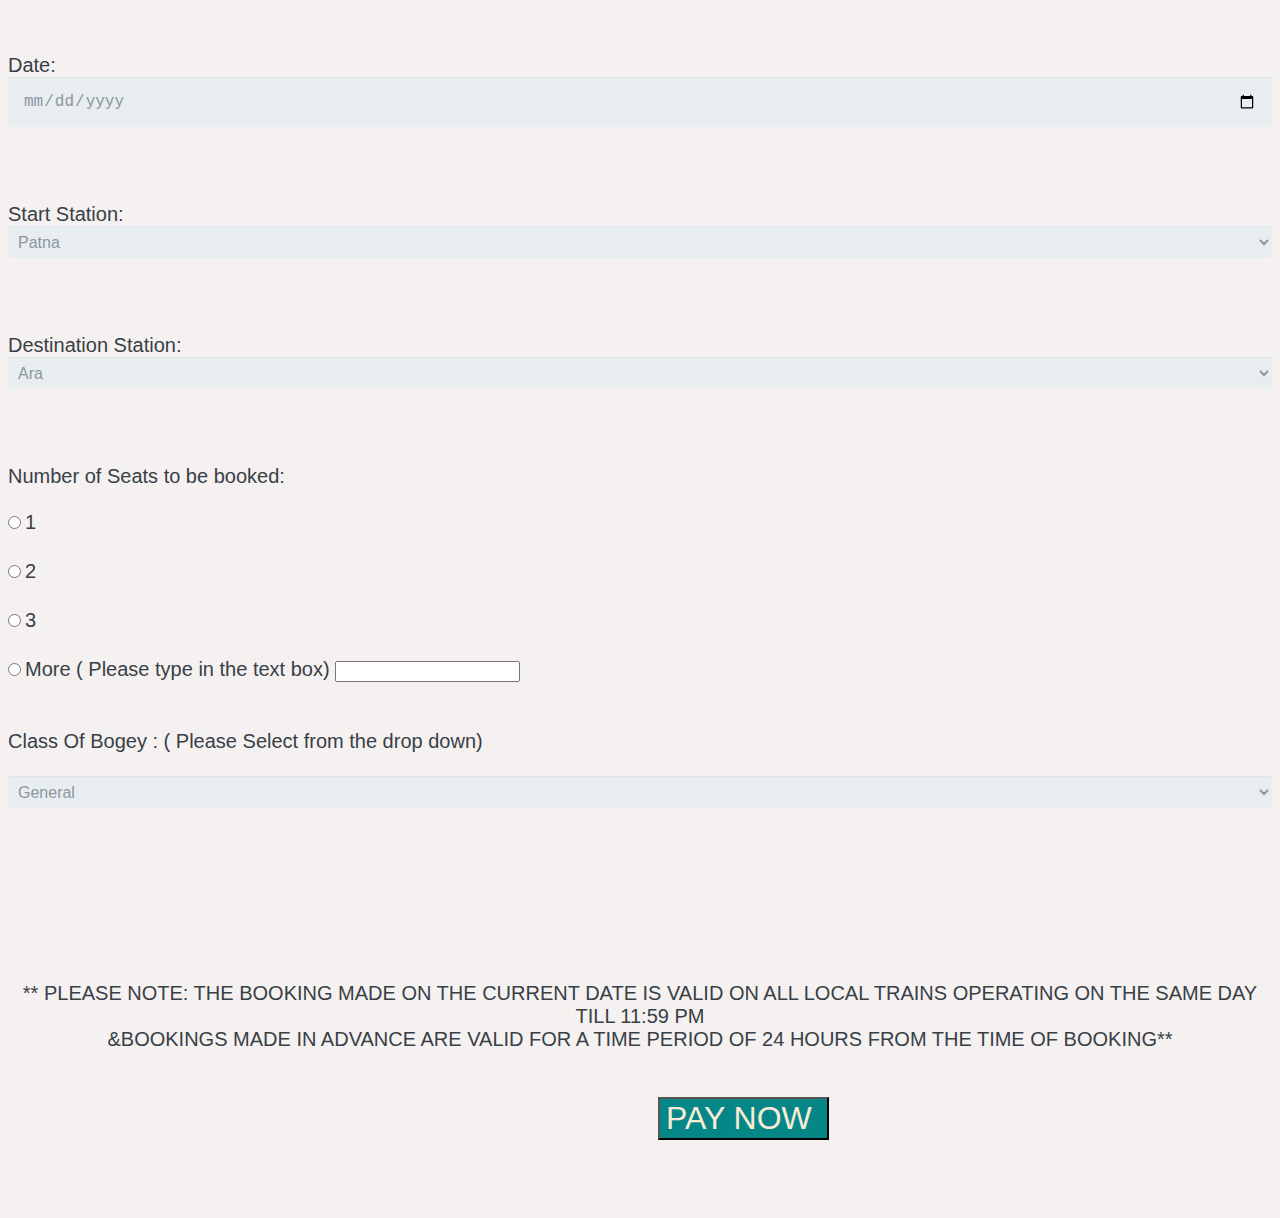
<file: index.html>
<!DOCTYPE >
<html><head>
<meta content="text/html; charset=ISO-8859-1" http-equiv="content-type"><title>BOOK NOW</title>
<link rel='stylesheet' href='index.css'>
<link rel="shortcut icon" href="trainlogo1.jpeg">
</head>
<body>
<br>
<br>
    Date: 
    <input type="date" name="date" id="date" ><br>
<div style="text-align: left;"><br>
<br>
Start Station:
<select name="Start">
<option selected="selected">Patna</option>
<option>Phulwari </option>
<option>Sachivalaya</option>
<option>Danapur</option>
<option>Neora</option>
<option>Sadisopur</option>
<option>Bihta</option>
<option>Koelwar</option>
<option>Kulharia</option>
<option>Ara</option>
</select>
<br>
<br>
<br>
Destination Station:<select name="Dest">
<option selected="selected">Ara</option>
<option>Kulharia</option>
<option>Koelwar</option>
<option>Bihta</option>
<option>Sadisopur</option>
<option>Neora</option>
<option>Danapur</option>
<option>Sachivalaya</option>
<option>Phulwari</option>
<option>Patna</option>
</select>
<br>
<br>
<br>Number of Seats to be booked:<br><br>
<input name="seat" value="seat2" type="radio">1<br><br>
<input name="seat" value="seat2" type="radio">2<br><br>
<input name="seat" value="seat2" type="radio">3<br><br>
<input name="seat" value="seat2" type="radio">More ( Please type in the text box) 
<input name="ww"><br>
<br>
<br>Class Of Bogey : ( Please Select from the drop down)<br>
<br>
<select name="Class">
<option>Ladies</option>
<option>First</option>
<option selected="selected">General</option>
<option>A/c</option>
</select>
<br>
<br>
<br>
<div style="text-align: center;"><br>
<marquee><h1 style="color: red;">IMPORTANT</h1></marquee><br>
** PLEASE NOTE: THE BOOKING MADE ON THE CURRENT DATE IS VALID ON ALL LOCAL TRAINS OPERATING ON THE SAME DAY TILL 11:59 PM<br>
&BOOKINGS MADE IN ADVANCE ARE VALID FOR A TIME PERIOD OF 24 HOURS FROM THE TIME OF BOOKING**<br>
</div>
<br>
<br>
<input class="inpt1" name="pay NOW" value="PAY NOW " type="submit"><br>
</div>
<br>
<br>
<br>
</body></html>
</file>
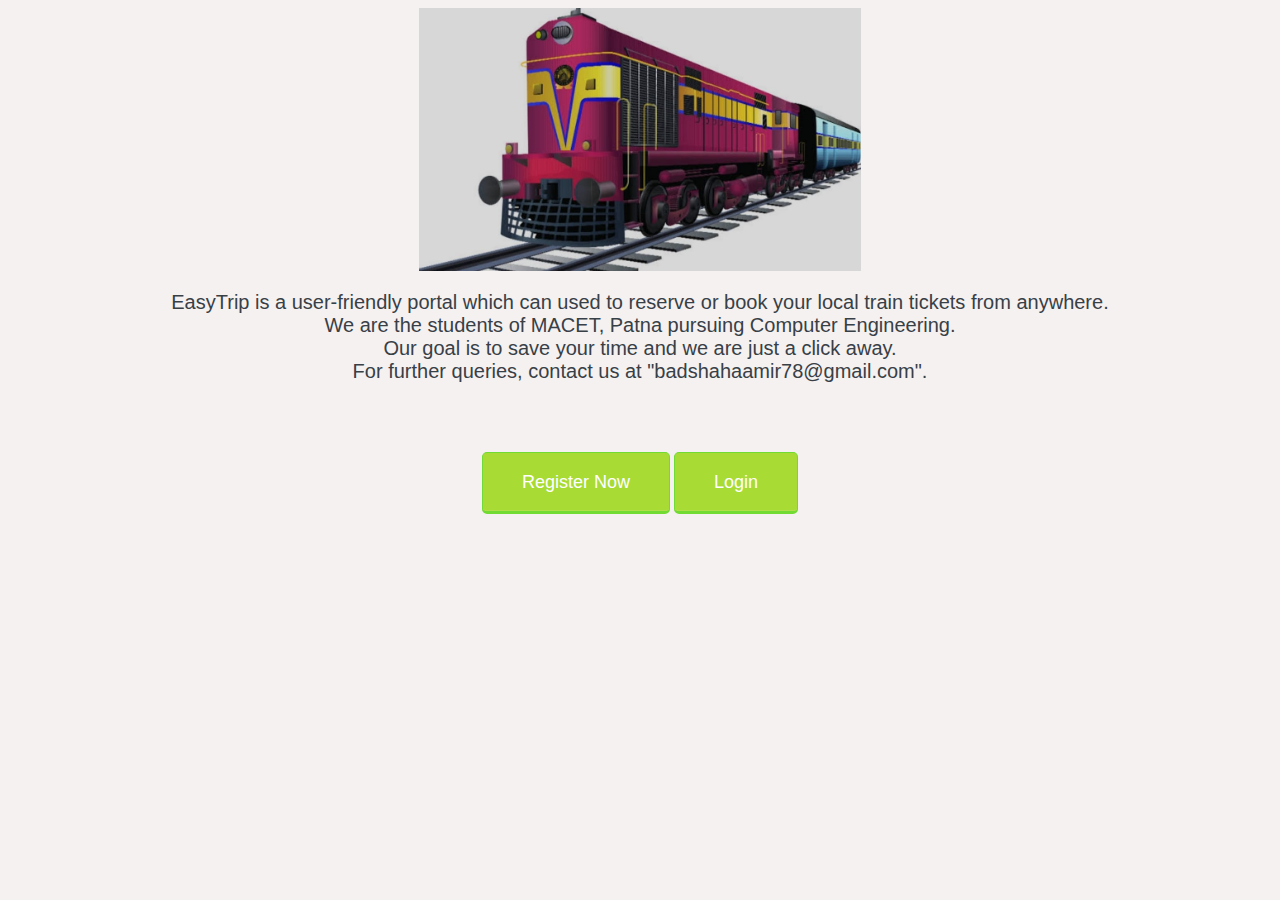
<file: aboutus.html>
<html>
<head>
<title>EasyTrip</title>
<link rel='stylesheet' href='index.css'>
<link rel="shortcut icon" href="trainlogo1.jpeg">
</head>

<body class="body1">

<img src="trainlogo2.jpeg" width='35%'>

<p>EasyTrip is a user-friendly portal which can used to reserve or book your local train tickets from anywhere.<br>
We are the students of MACET, Patna pursuing Computer Engineering.<br>
Our goal is to save your time and we are just a click away.<br>
For further queries, contact us at "badshahaamir78@gmail.com".<br>

</p><br><br>
<table class="table1">


<tr>
<td><a href="register.php"><button>Register Now</button></a></td>


<td ><a href="index.php"><button>Login</button></a></td>
</tr>
</table>
</body>
</html>
</file>
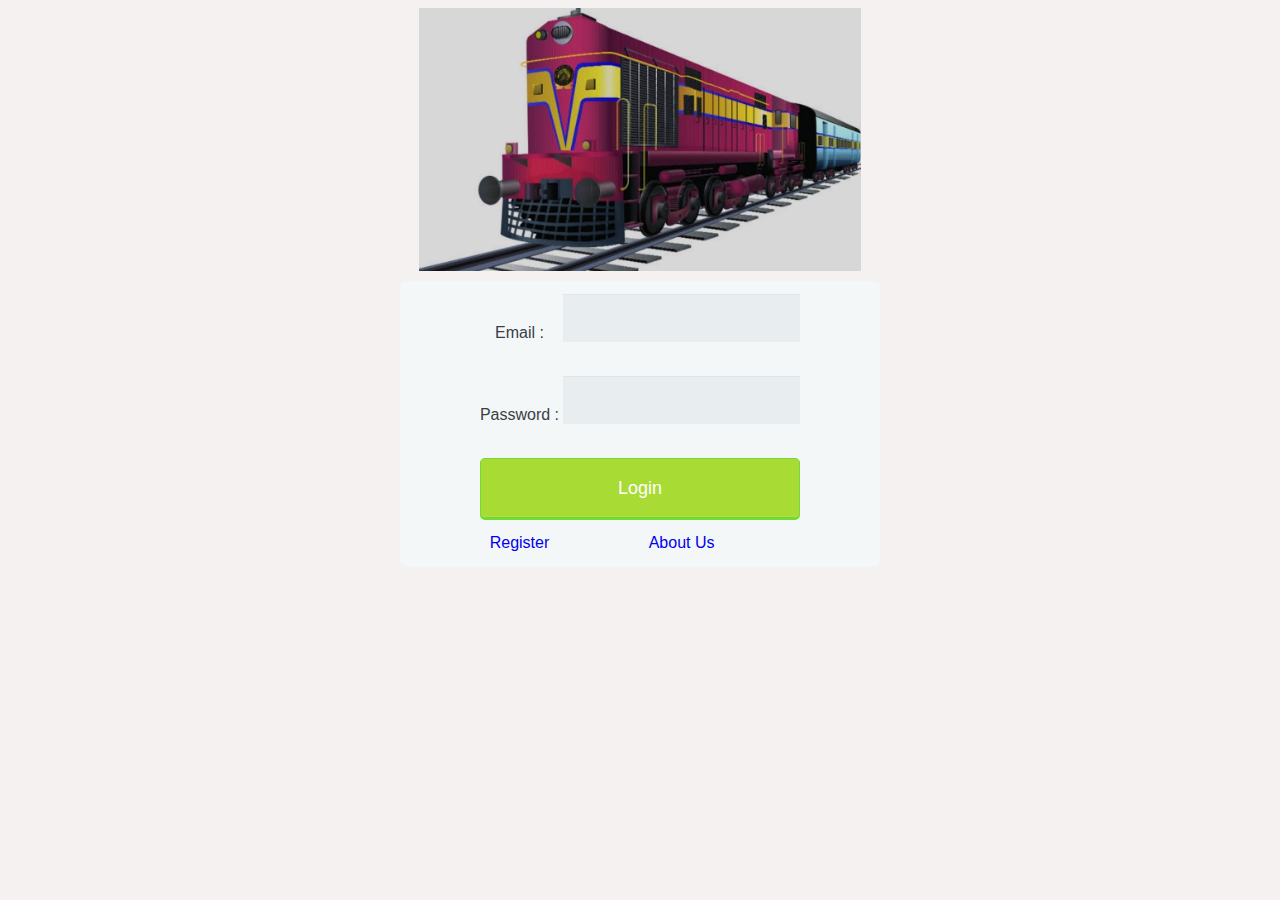
<file: asd.html>
<html>
<head>
 <link rel='stylesheet' href='index.css'>
 <link rel="shortcut icon" href="trainlogo1.jpeg" />
<title>Easytrip</title>
</head>
<body >
<center><img src="trainlogo2.jpeg" width='35%'></center> 
<form method='post' action ='authenticate.php' >
<table align="center">
<tr><td>Email : </td> <td><input type="email" name="email" maxlength='50'></td></tr>
<tr><td>Password : </td> <td><input type="password" name="password" maxlength='50'></td></td></tr>
<tr><td colspan='2'><center><button type='Submit' name='login_submit' >Login</button></center></td></tr>
<tr><td><a href='register.php'>Register</a></td> <td><a href='aboutus.html'>About Us</a></td></tr>
<tr></tr>

</table>
</form>
</body>
</html>
</file>
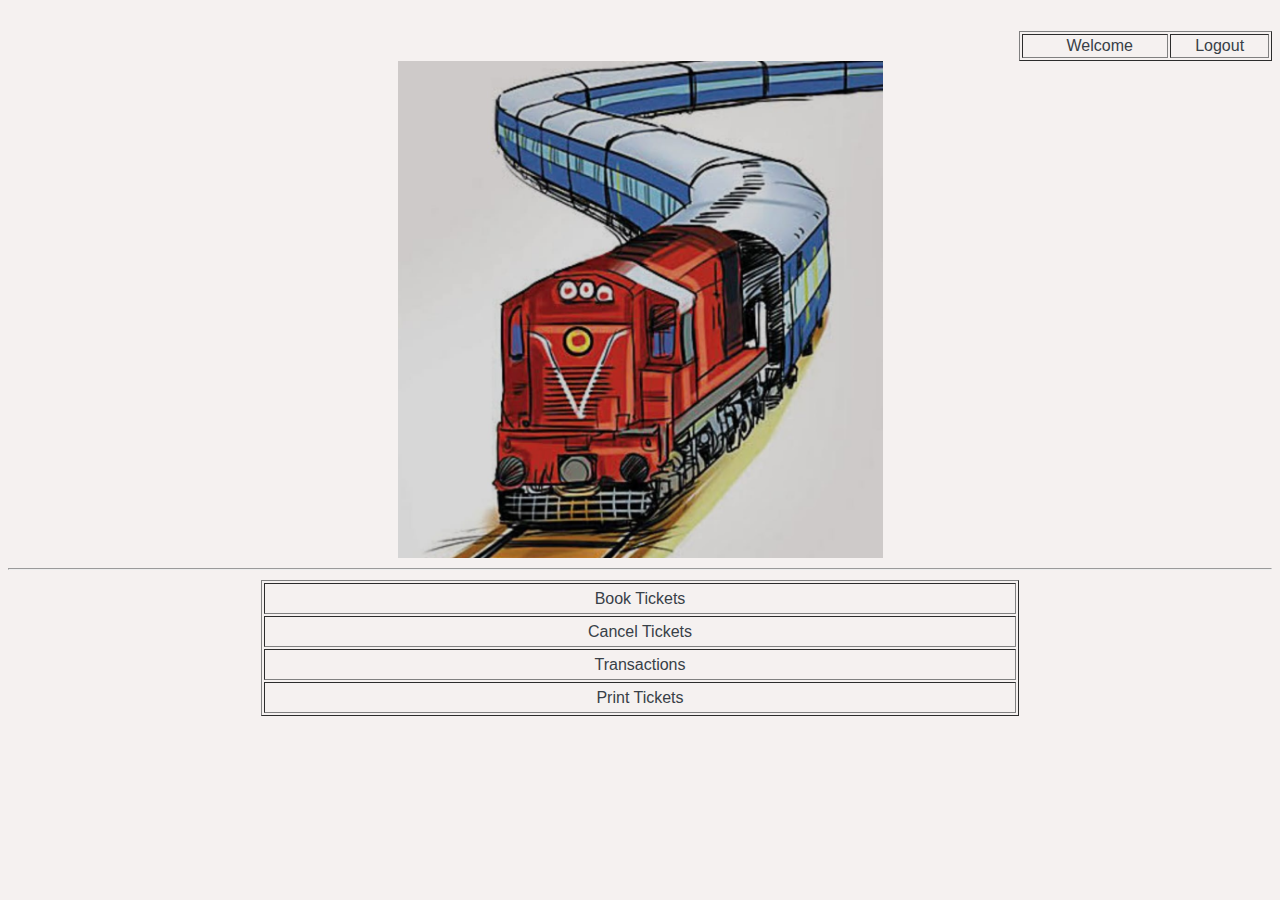
<file: Home Easy.html.html>
<!DOCTYPE >
<html>

<head>
    <meta content="text/html; charset=ISO-8859-1" http-equiv="content-type">
    <title>Home Easy.html</title>
    <link rel="stylesheet" href="index.css">
    <link rel="shortcut icon" href="trainlogo1.jpeg">
</head>

<body>
    <div style="text-align: center;">
        <br>
        <table style="width: 20%; text-align: left; margin-left: auto; margin-right: 0px;" border="1" cellpadding="2"
            cellspacing="2">
            <tbody>
                <tr>
                    <td>&nbsp; Welcome</td>
                    <td>Logout</td>
                </tr>
            </tbody>
        </table> 
        <img style="width: 485px; " alt="" src="trainlogo3.jpeg">
    </div>
    <hr>
    <div>
        <table style="width: 60%; height: 136px; text-align: left; margin-left: auto; margin-right: auto;" border="1"
            cellpadding="2" cellspacing="2">
            <tbody>
                <tr>
                    <td>Book Tickets</td>
                </tr>
                <tr>
                    <td valign="undefined">Cancel Tickets</td>
                </tr>
                <tr>
                    <td>Transactions</td>
                </tr>
                <tr>
                    <td valign="undefined">Print Tickets</td>
                </tr>
            </tbody>
        </table>
    </div>
</body>

</html>
</file>
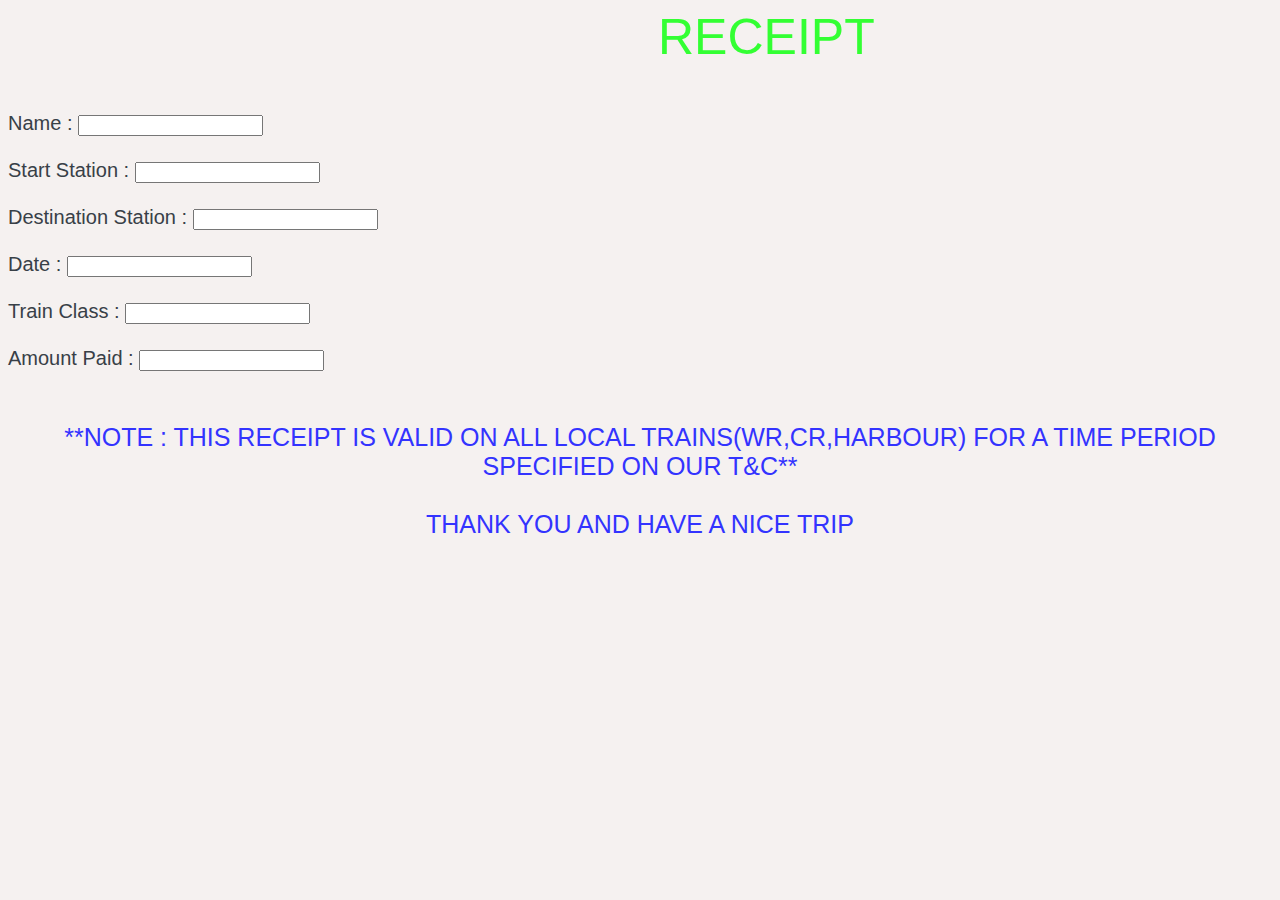
<file: receipt.html>
<!DOCTYPE>
<html>

<head>
    <meta content="text/html; charset=ISO-8859-1" http-equiv="content-type">
    <title>Receipt</title>
    <link rel="stylesheet" href="index.css">
    <link rel="shortcut icon" href="trainlogo1.jpeg">
</head>
<body>
    <span style="color: rgb(51, 255, 51); margin-left: 650px; font-size: 50px;">RECEIPT</span><br>
    <br>
    <br>
     Name : <input name="name"><br>
    <br>
    Start Station : <input name="start"><br>
    <br>
    Destination Station : <input name="end"><br>
    <br>
    Date : <input name="Date"><br>
    <br>
    Train Class : <input name="class"><br>
    <br>
    Amount Paid : <input name="amt"><br>
    <br>
    <div style="text-align: center; font-size: 25px;" ><span style="color: rgb(51, 51, 255);"><br>
            **NOTE : THIS RECEIPT IS VALID ON ALL LOCAL TRAINS(WR,CR,HARBOUR) FOR A TIME PERIOD SPECIFIED ON OUR
            T&amp;C**<br>
            <br>
            THANK YOU AND HAVE A NICE TRIP</span><br>
    </div>
    <br>
    <br>

</body>

</html>
</file>
<file: index.css>
*, *:before, *:after {
    -moz-box-sizing: border-box;
    -webkit-box-sizing: border-box;
    box-sizing: border-box;
  }
  
  body {
    background-color: #F5F1F0;
    font-family: 'Nunito', sans-serif;
    color: #384047;
    font-size: 20px;
  }
  .body1{
    text-align: center;
  }
  .table1{
    margin: auto;
  }
  .inpt1{
    margin-left: 650px;
    font-size: 2rem;
    background-color: rgb(6, 135, 135);
    color: antiquewhite;
    text-align: center;
  }
  
  form {
    max-width: 300px;
    margin: 10px auto;
    padding: 10px 20px;
    background: #f4f7f8;
    border-radius: 8px;
  }
  
  a {
    text-decoration:none;
  }
  td {
      text-align: center;
  }
  h1 {
    margin: 0 0 30px 0;
    text-align: center;
  }
  input[type="text"],
  input[type="password"],
  input[type="date"],
  input[type="datetime"],
  input[type="email"],
  input[type="number"],
  input[type="search"],
  input[type="tel"],
  input[type="time"],
  input[type="url"],
  textarea,
  
  select {
    background: rgba(255,255,255,0.1);
    border: none;
    font-size: 16px;
    height: auto;
    margin: 0;
    outline: 0;
    padding: 15px;
    width: 100%;
    background-color: #e8eeef;
    color: #8a97a0;
    box-shadow: 0 1px 0 rgba(0,0,0,0.03) inset;
    margin-bottom: 30px;
  }
  
  input[type="radio"],
  input[type="checkbox"] {
    margin: 0 4px 8px 0;
  }
  
  select {
    padding: 6px;
    height: 32px;
    border-radius: 2px;
  }
  
  button {
    padding: 19px 39px 18px 39px;
    color: #FFF;
    background-color: #a8db34;
    font-size: 18px;
    text-align: center;
    font-style: normal;
    border-radius: 5px;
    width: 100%;
    border: 1px solid #71db34;
    border-width: 1px 1px 3px;
    box-shadow: 0 -1px 0 rgba(255,255,255,0.1) inset;
    margin-bottom: 10px;
  }
  
  fieldset {
    margin-bottom: 30px;
    border: none;
  }
  
  legend {
    font-size: 1.4em;
    margin-bottom: 10px;
  }
  
  label {
    display: block;
    margin-bottom: 8px;
  }
  
  label.light {
    font-weight: 300;
    display: inline;
  }
  #home {
    max-width: 300px;
    margin: 10px auto;
    padding: 10px 20px;
    background: #f4f7f8;
    border-radius: 8px;
  }
  
  
  .number {
    background-color: #3498db;
    color: #fff;
    height: 30px;
    width: 30px;
    display: inline-block;
    font-size: 0.8em;
    margin-right: 4px;
    line-height: 30px;
    text-align: center;
    text-shadow: 0 1px 0 rgba(255,255,255,0.2);
    border-radius: 100%;
  }
  
  @media screen and (min-width: 480px) {
  
    form {
      max-width: 480px;
    }
  
  }
</file>
